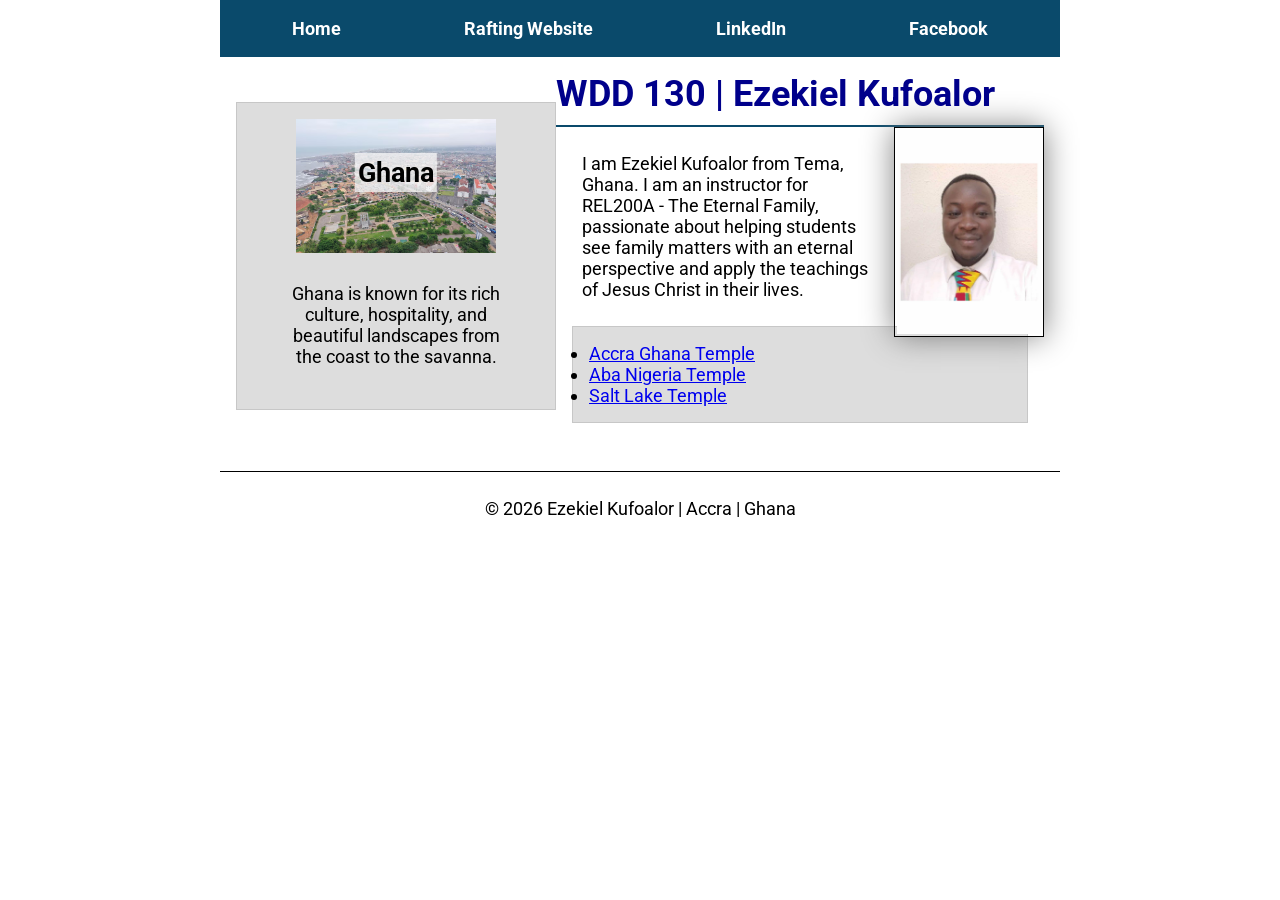
<file: index.html>
<!-- 14 September 2026 -->
<!DOCTYPE html>
<html lang="en-US">
<head>
    <meta charset="UTF-8">
    <meta name="viewport" content="width=device-width, initial-scale=1.0">
    <title>WDD 130 | Ezekiel Kufoalor</title>
    <meta name="description" content="Ezekiel Kufoalor's home page for WDD130 - Web Fundamentals">
    <meta name="author" content="Ezekiel Kufoalor">
    
    <link rel="stylesheet" href="styles/styles.css">
    <link rel="preconnect" href="https://fonts.googleapis.com">
    <link rel="preconnect" href="https://fonts.gstatic.com" crossorigin>
    <link href="https://fonts.googleapis.com/css2?family=Roboto:wght@100..900&display=swap" rel="stylesheet">
</head>
<body>
    <header>
        <nav>
            <a href="#">Home</a>
            <a href="wwr/">Rafting Website</a>
            <a href="https://linkedin.com">LinkedIn</a>
            <a href="https://facebook.com">Facebook</a>
        </nav>
    </header>

    <div class="grid">
        <main>
            <h1>WDD 130 | Ezekiel Kufoalor</h1>
            <img src="images/profile.jpg" alt="Ezekiel Kufoalor profile photo" width="200">
            
            <p>
                I am Ezekiel Kufoalor from Tema, Ghana. I am an instructor for REL200A - The Eternal Family,
                passionate about helping students see family matters with an eternal perspective and
                apply the teachings of Jesus Christ in their lives.
            </p>

            <ul class="box">
                <li><a href="https://www.churchofjesuschrist.org/temples/details/accra-ghana-temple?lang=eng" target="_blank">Accra Ghana Temple</a></li>
                <li><a href="https://www.churchofjesuschrist.org/temples/details/aba-nigeria-temple?lang=eng" target="_blank">Aba Nigeria Temple</a></li>
                <li><a href="https://www.churchofjesuschrist.org/temples/details/salt-lake-temple?lang=eng" target="_blank">Salt Lake Temple</a></li>
            </ul>
        </main>

        <aside class="box">
            <h2>Ghana</h2>
            <img src="images/ghana.jpg" alt="Ghana landscape">
            <p>Ghana is known for its rich culture, hospitality, and beautiful landscapes from the coast to the savanna.</p>
        </aside>
    </div>

    <footer>
        <p>&copy; 2026 Ezekiel Kufoalor | Accra | Ghana</p>
    </footer>
</body>
</html>
</file>
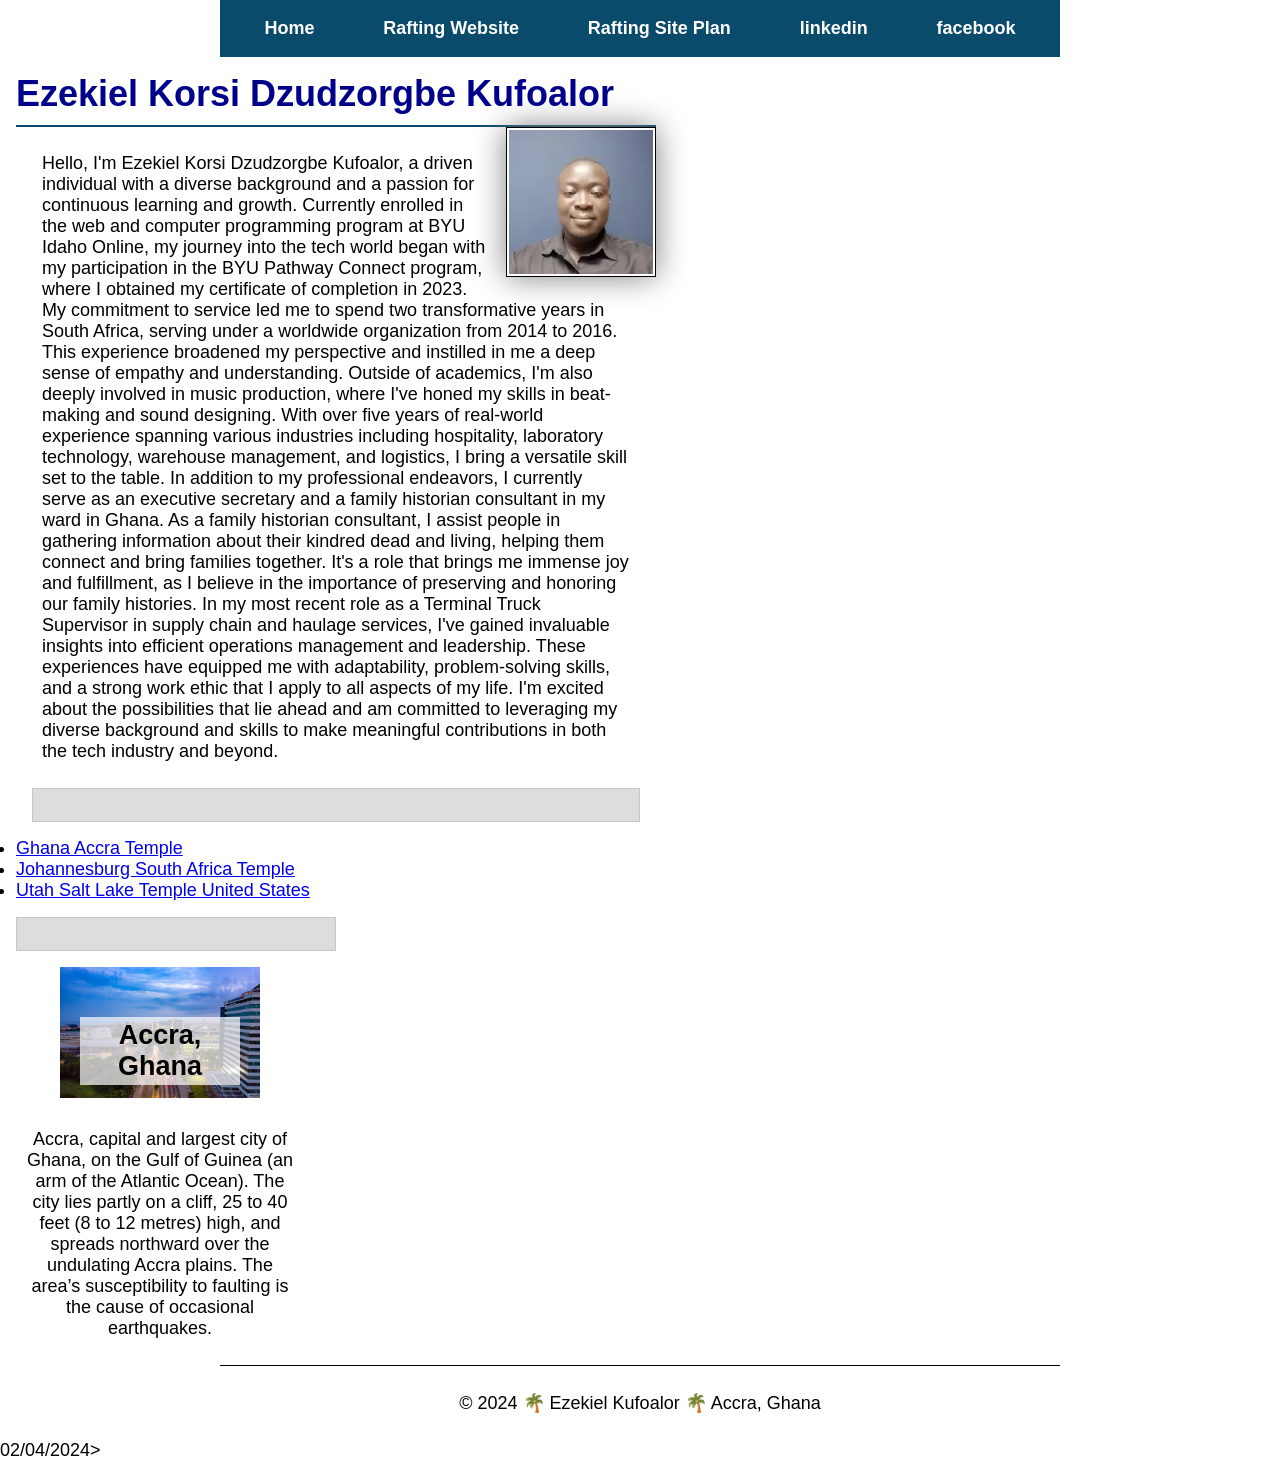
<file: Index2.html>
<!DOCTYPE html>
<html lang="en-US">
  <head>
    <meta charset="utf-8">
    <meta name="viewport" content="width=device-width,initial-scale=1.0">
    <title>Ezekiel Kufoalor | WDD 130</title>
    <meta name="description" content="Ezekiel Kufoalor, WDD 130, Basic homepage Enhancement.html">
    <meta name="author" content="EZekiel Kufoalor">
    <link rel="stylesheet" href="styles/styles.css">
  </head>
  <body>
    <header>
      <nav>
        <a href="#">Home</a>
        <a href="wwr/">Rafting Website</a>
        <a href="wwr/site-plan-rafting.html">Rafting Site Plan</a>
        <a href="https://linkedin.com">linkedin</a>
        <a href="http://facebook.com">facebook</a>
      </nav>
    </header>
    <main>
      <h1> Ezekiel Korsi Dzudzorgbe Kufoalor</h1>
      <img src="images\me.webp" alt="Ezekiel Kufoalor" width="200">
      <p>Hello, I'm Ezekiel Korsi Dzudzorgbe Kufoalor, a driven individual with a diverse background and a passion for continuous learning and growth. Currently enrolled in the web and computer programming program at BYU Idaho Online, my journey into the tech world began with my participation in the BYU Pathway Connect program, where I obtained my certificate of completion in 2023.
        My commitment to service led me to spend two transformative years in South Africa, serving under a worldwide organization from 2014 to 2016. This experience broadened my perspective and instilled in me a deep sense of empathy and understanding.
        Outside of academics, I'm also deeply involved in music production, where I've honed my skills in beat-making and sound designing. With over five years of real-world experience spanning various industries including hospitality, laboratory technology, warehouse management, and logistics, I bring a versatile skill set to the table.
        In addition to my professional endeavors, I currently serve as an executive secretary and a family historian consultant in my ward in Ghana. As a family historian consultant, I assist people in gathering information about their kindred dead and living, helping them connect and bring families together. It's a role that brings me immense joy and fulfillment, as I believe in the importance of preserving and honoring our family histories.
        In my most recent role as a Terminal Truck Supervisor in supply chain and haulage services, I've gained invaluable insights into efficient operations management and leadership. These experiences have equipped me with adaptability, problem-solving skills, and a strong work ethic that I apply to all aspects of my life.
        I'm excited about the possibilities that lie ahead and am committed to leveraging my diverse background and skills to make meaningful contributions in both the tech industry and beyond.</p>
        <ul class="box"></ul>
        <ul>
          <li><a href="https://www.churchofjesuschrist.org/temples/details/accra-ghana-temple?lang=eng" target="_blank">Ghana Accra Temple</a></li>
          <li><a href="https://www.churchofjesuschrist.org/temples/details/johannesburg-south-africa-temple?lang=eng"target="_blank">Johannesburg South Africa Temple</a></li>
          <li><a href="https://www.churchofjesuschrist.org/temples/details/salt-lake-temple?lang=eng"target="_blank">Utah Salt Lake Temple United States</a></li>
        </ul>
    </main>
    <aside class="box">

    </aside>
    <aside>
      <h2>Accra, Ghana</h2>
      <img src="wwr\images\accra.jpg" alt="accra city">
      <p>Accra, capital and largest city of Ghana, on the Gulf of Guinea (an arm of the Atlantic Ocean). The city lies partly on a cliff, 25 to 40 feet (8 to 12 metres) high, and spreads northward over the undulating Accra plains. The area’s susceptibility to faulting is the cause of occasional earthquakes.</p>
    </aside>
    <footer>
      <p>&copy; 2024 🌴 Ezekiel Kufoalor 🌴 Accra, Ghana</p>
    </footer>
  </body>
  <date>02/04/2024></date>
</html>
</file>
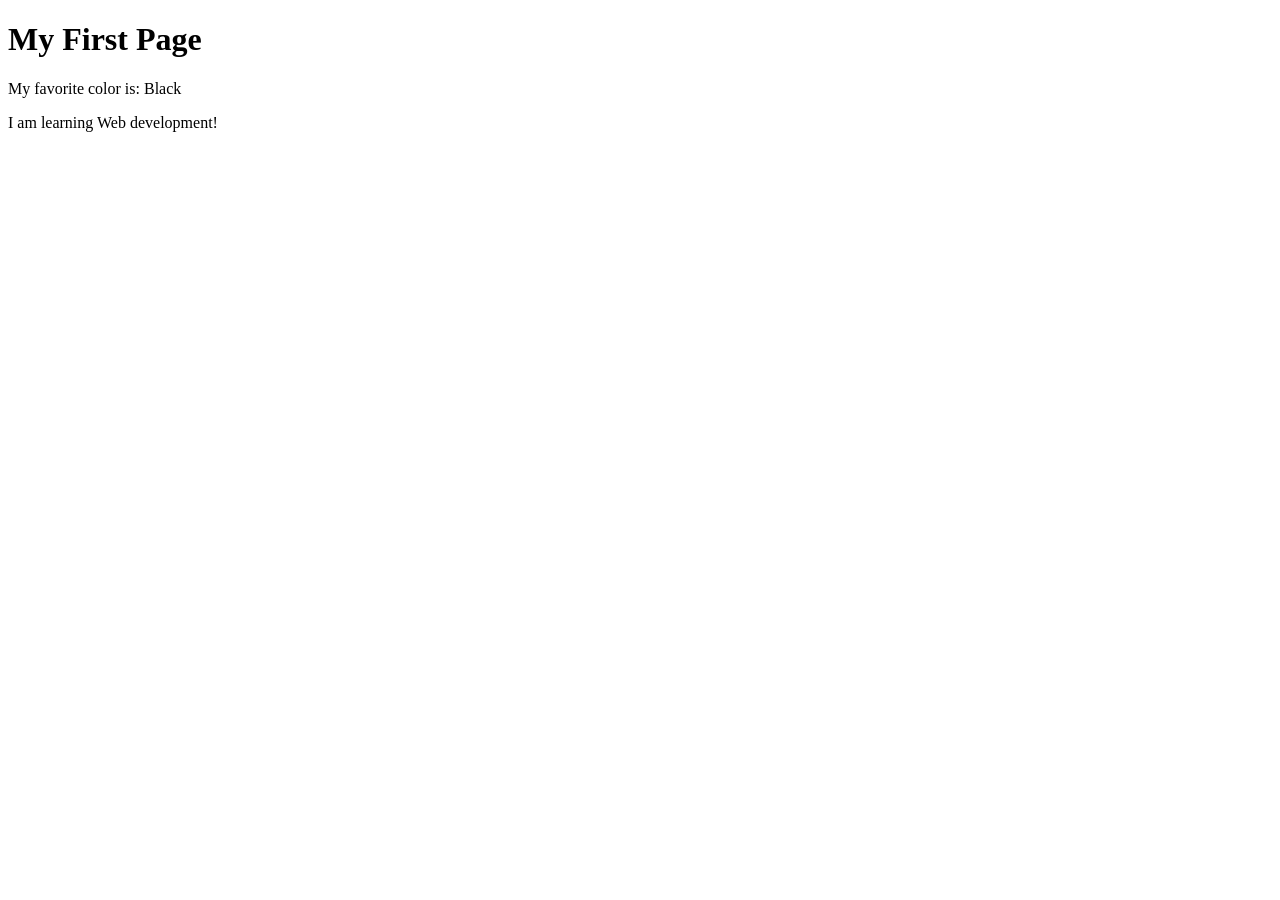
<file: week01/first-page.html>
<!DOCTYPE html>
<html lang="en">
<head>
    <meta charset="UTF-8">
    <meta name="viewport" content="width=device-width, initial-scale=1.0">
    <title>My First Page</title>
</head>
<body>
    <h1>My First Page</h1>
    <p>My favorite color is: Black</p>
    <p>I am learning Web development!</p>
</body>
</html>
</file>
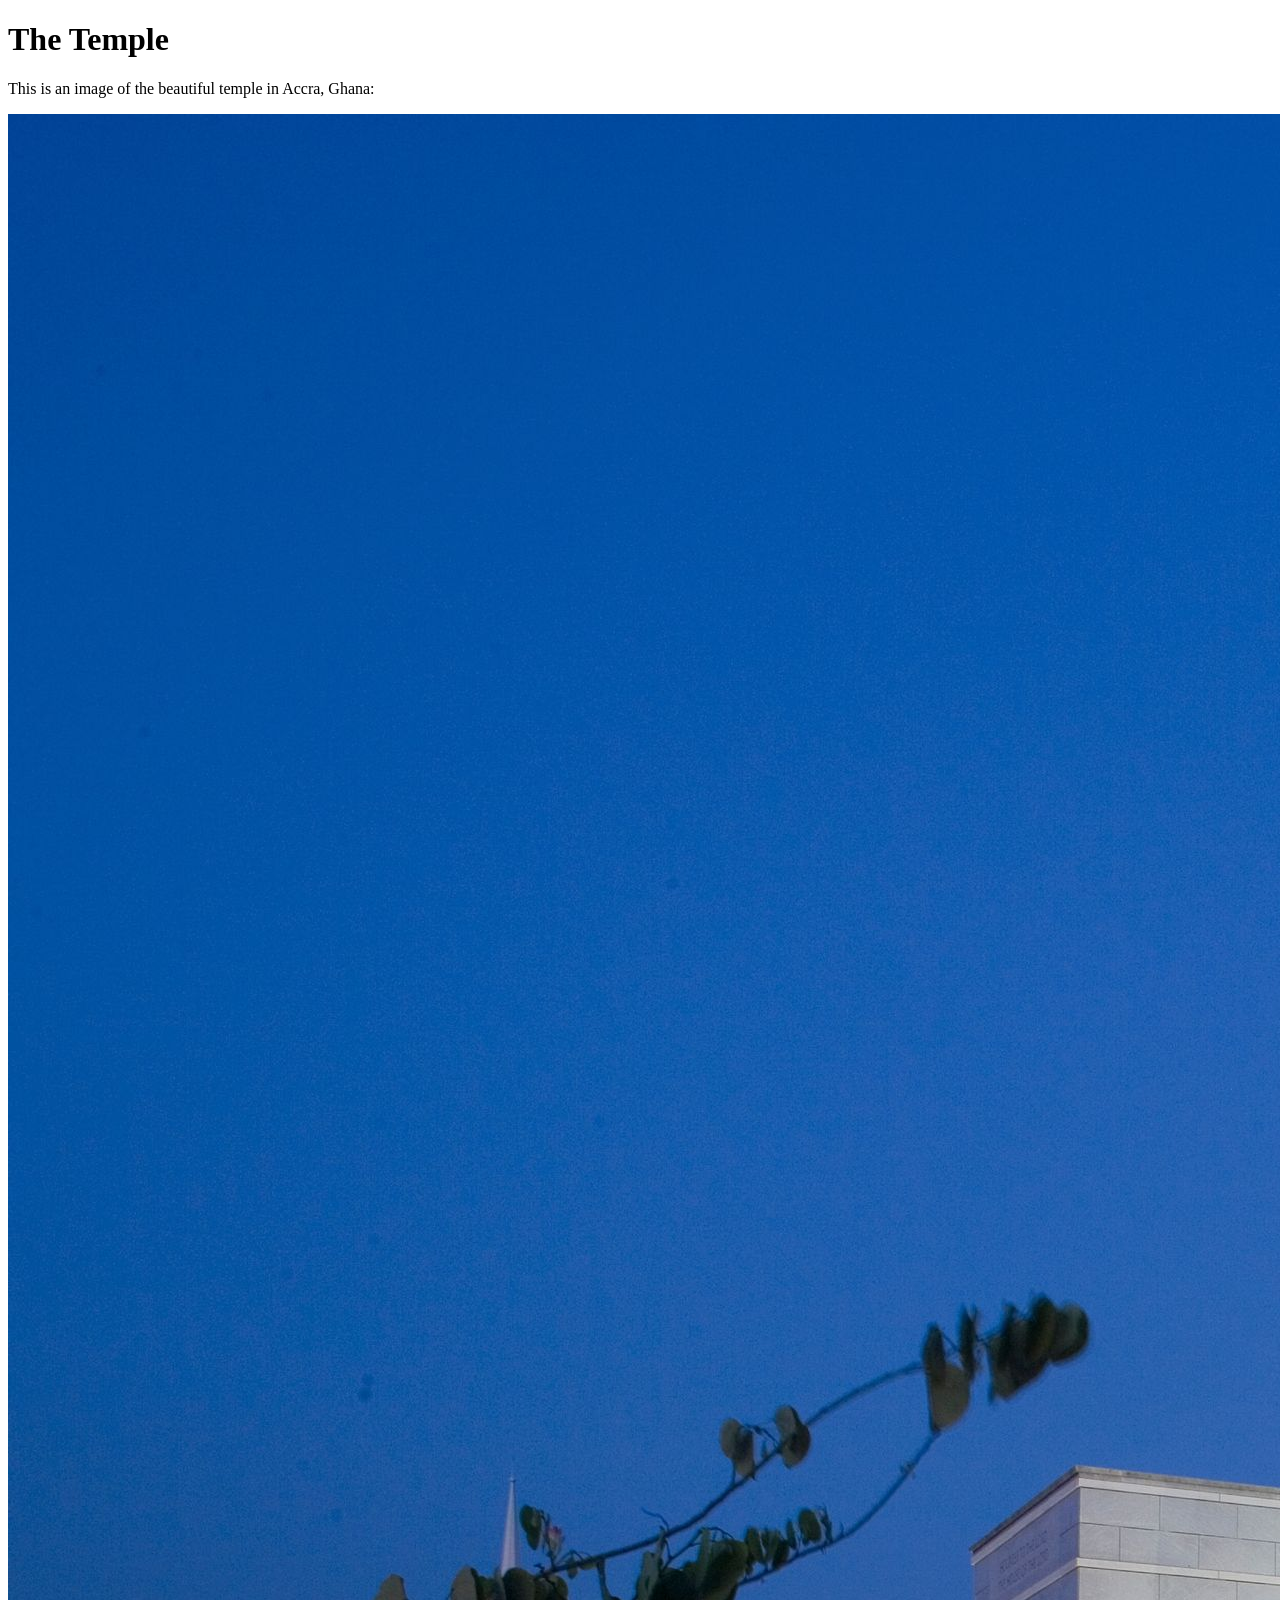
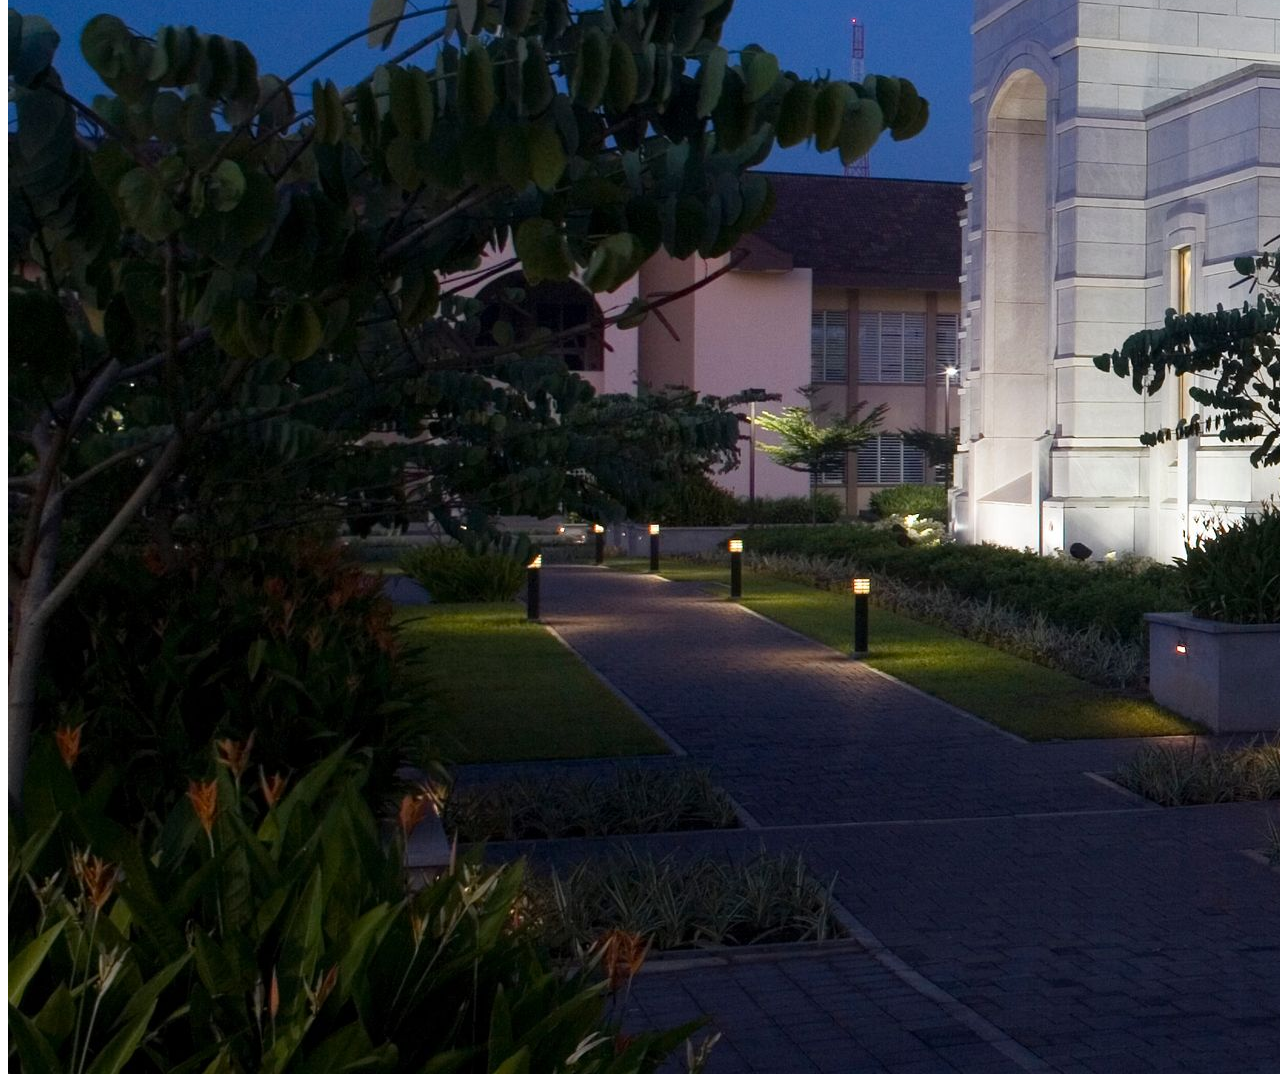
<file: week01/images.html>
<!DOCTYPE html>
<html lang="en">
<head>
    <meta charset="UTF-8">
    <meta name="viewport" content="width=device-width, initial-scale=1.0">
    <title>Temple Image</title>
</head>
<body>
    <h1>The Temple</h1>
    <p>This is an image of the beautiful temple in Accra, Ghana:</p>
    <img src="images/temple-large.jpeg" alt="The Accra Ghana Temple">
    
</body>
</html>
</file>
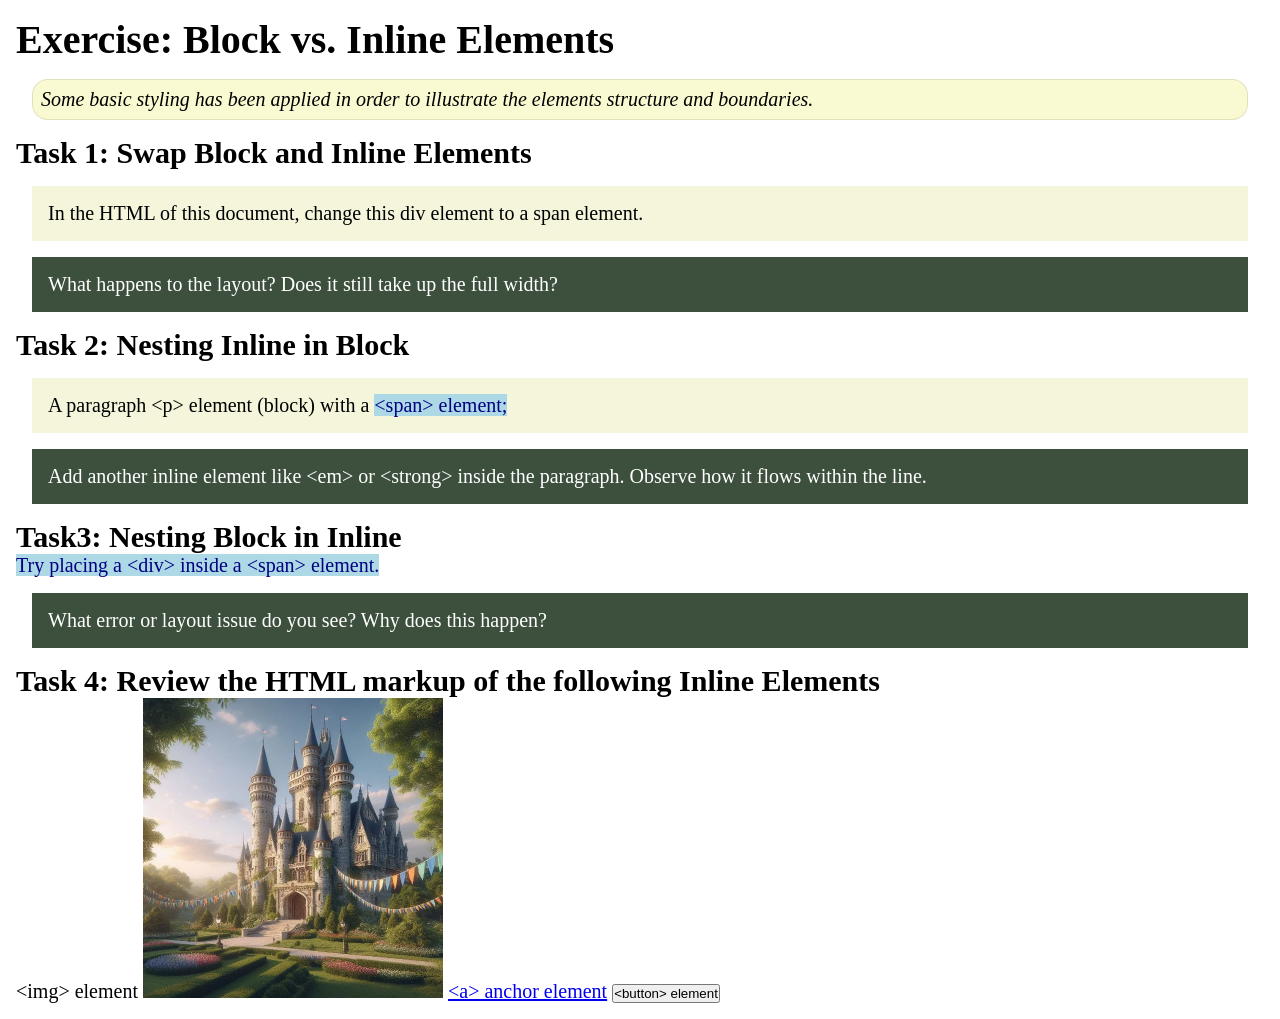
<file: week02/block-vs-inline.html>
<!DOCTYPE html>
<html lang="en">

<head>
    <meta charset="UTF-8">
    <meta name="viewport" content="width=device-width, initial-scale=1.0">
    <title>Exercise: Block vs. Inline Elements</title>
    <link rel="stylesheet" href="styles/block-vs-inline.css">
</head>

<body>
    <main>
        <h1>Exercise: Block vs. Inline Elements</h1>
        <p class="note">Some basic styling has been applied in order to illustrate the elements structure and
            boundaries.</p>

        <h2>Task 1: Swap Block and Inline Elements</h2>
        <div>In the HTML of this document, change this div element to a span element.</div>

        <p class="question">What happens to the layout? Does it still take up the full width?</p>

        <h2>Task 2: Nesting Inline in Block</h2>
        <p>A paragraph &lt;p&gt; element (block) with a <span>&lt;span&gt; element;</span></p>
        <p class="question">Add another inline element like &lt;em&gt; or &lt;strong&gt; inside the paragraph. Observe
            how it flows within the line.</p>

        <h2>Task3: Nesting Block in Inline</h2>
        <span>Try placing a &lt;div&gt; inside a &lt;span&gt; element.</span>
            <p class="question">What error or layout issue do you see? Why does this happen?</p>


            <h2>Task 4: Review the HTML markup of the following Inline Elements</h2>
        &lt;img&gt; element
        <img src="images/castle.webp" alt="placeholder image (images are inline)" width="300" height="300">
        <a href="https://churchofjesuschrist.org">&lt;a&gt; anchor element</a>
        <button type="button">&lt;button&gt; element</button>
    </main>
</body>

</html>
</file>
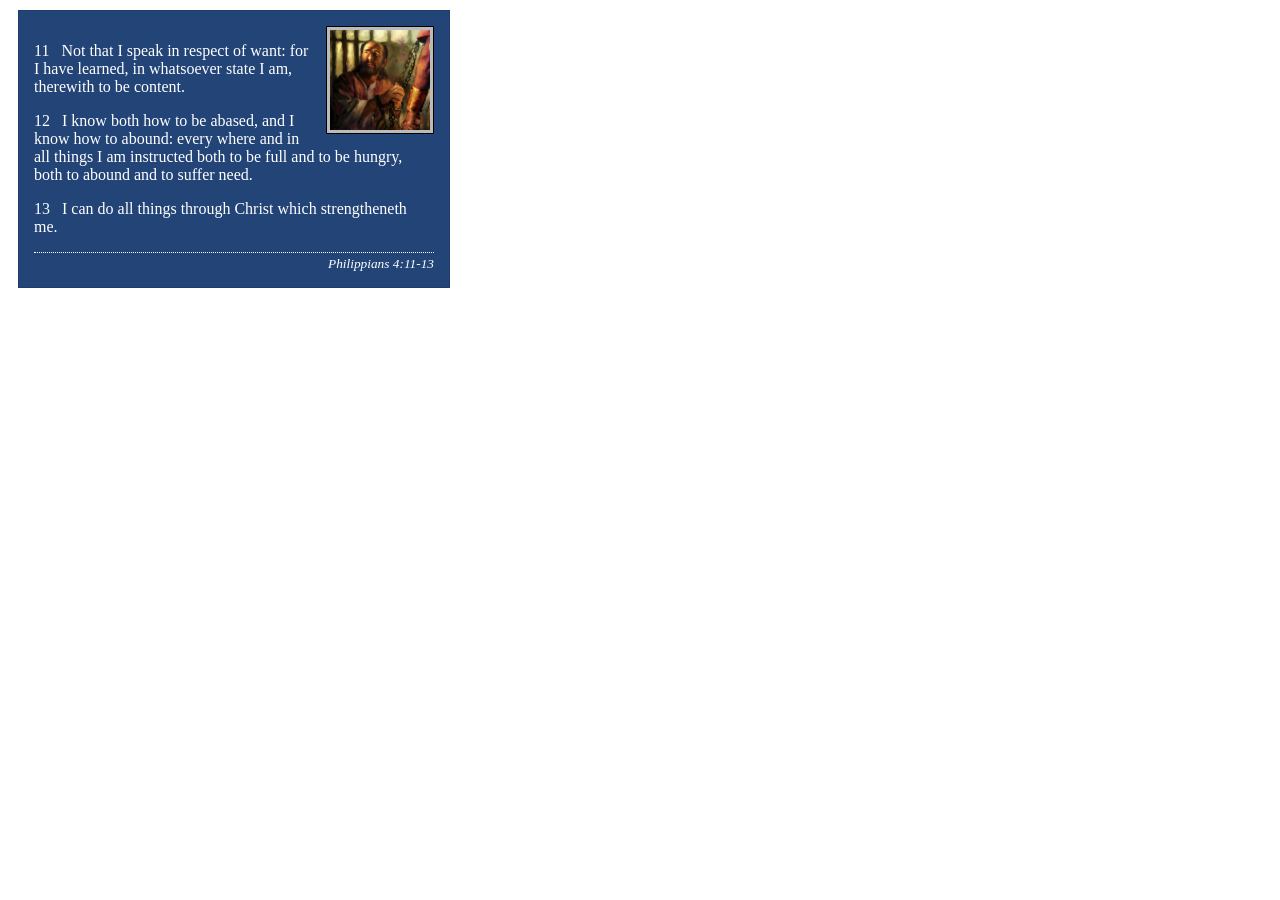
<file: week02/box-model-solution.html>
<!DOCTYPE html>
<html lang="en">
<head>
    <meta charset="UTF-8">
    <meta name="viewport" content="width=device-width, initial-scale=1.0">
    <title>Box Model Activity</title>
    <link rel="stylesheet" href="styles/box-model-solution.css">
</head>
<body>
    <main>
        <div class="callout">
            <img src="images/apostle-paul-imprisoned.webp" alt="Paul the Apostle - Imprisoned in Rome" width="200" height="200">
            <blockquote>
                <p>11 &nbsp; Not that I speak in respect of want: for I have learned, in whatsoever state I am, therewith to be content.</p>
                <p>12 &nbsp; I know both how to be abased, and I know how to abound: every where and in all things I am instructed both to be full and to be hungry, both to abound and to suffer need.</p>
                <p>13 &nbsp; I can do all things through Christ which strengtheneth me.</p>
            </blockquote>
            <cite>Philippians 4:11-13</cite>
        </div>
    </main>
</body>
</html>
</file>
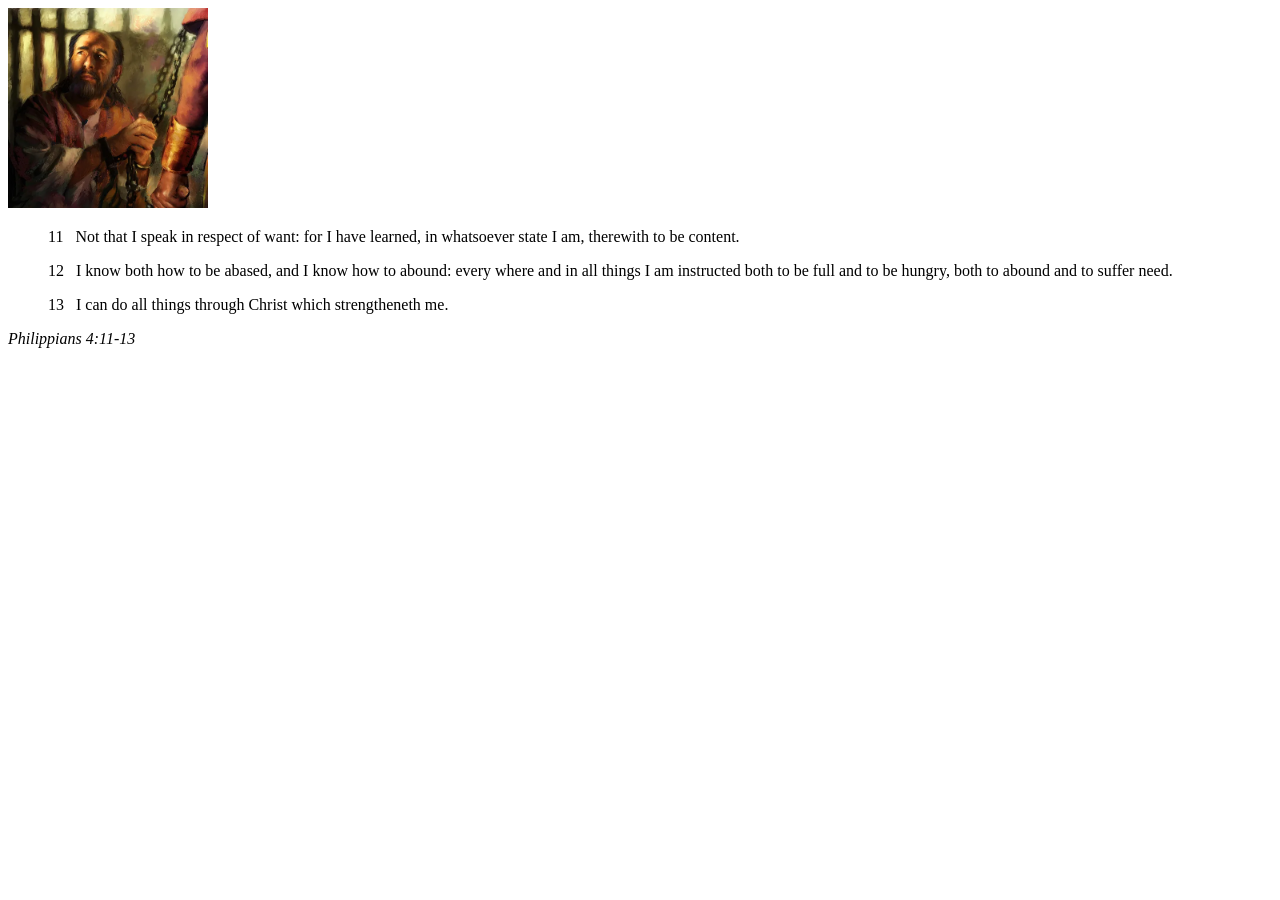
<file: week02/box-model.html>
<!DOCTYPE html>
<html lang="en">
<head>
    <meta charset="UTF-8">
    <meta name="viewport" content="width=device-width, initial-scale=1.0">
    <title>Box Model Activity</title>
</head>
<body>
    <main>
        <div class="callout">
            <img src="images/apostle-paul-imprisoned.webp" alt="Paul the Apostle - Imprisoned in Rome" width="200" height="200">
            <blockquote>
                <p>11 &nbsp; Not that I speak in respect of want: for I have learned, in whatsoever state I am, therewith to be content.</p>
                <p>12 &nbsp; I know both how to be abased, and I know how to abound: every where and in all things I am instructed both to be full and to be hungry, both to abound and to suffer need.</p>
                <p>13 &nbsp; I can do all things through Christ which strengtheneth me.</p>
            </blockquote>
            <cite>Philippians 4:11-13</cite>
        </div>
    </main>
</body>
</html>
</file>
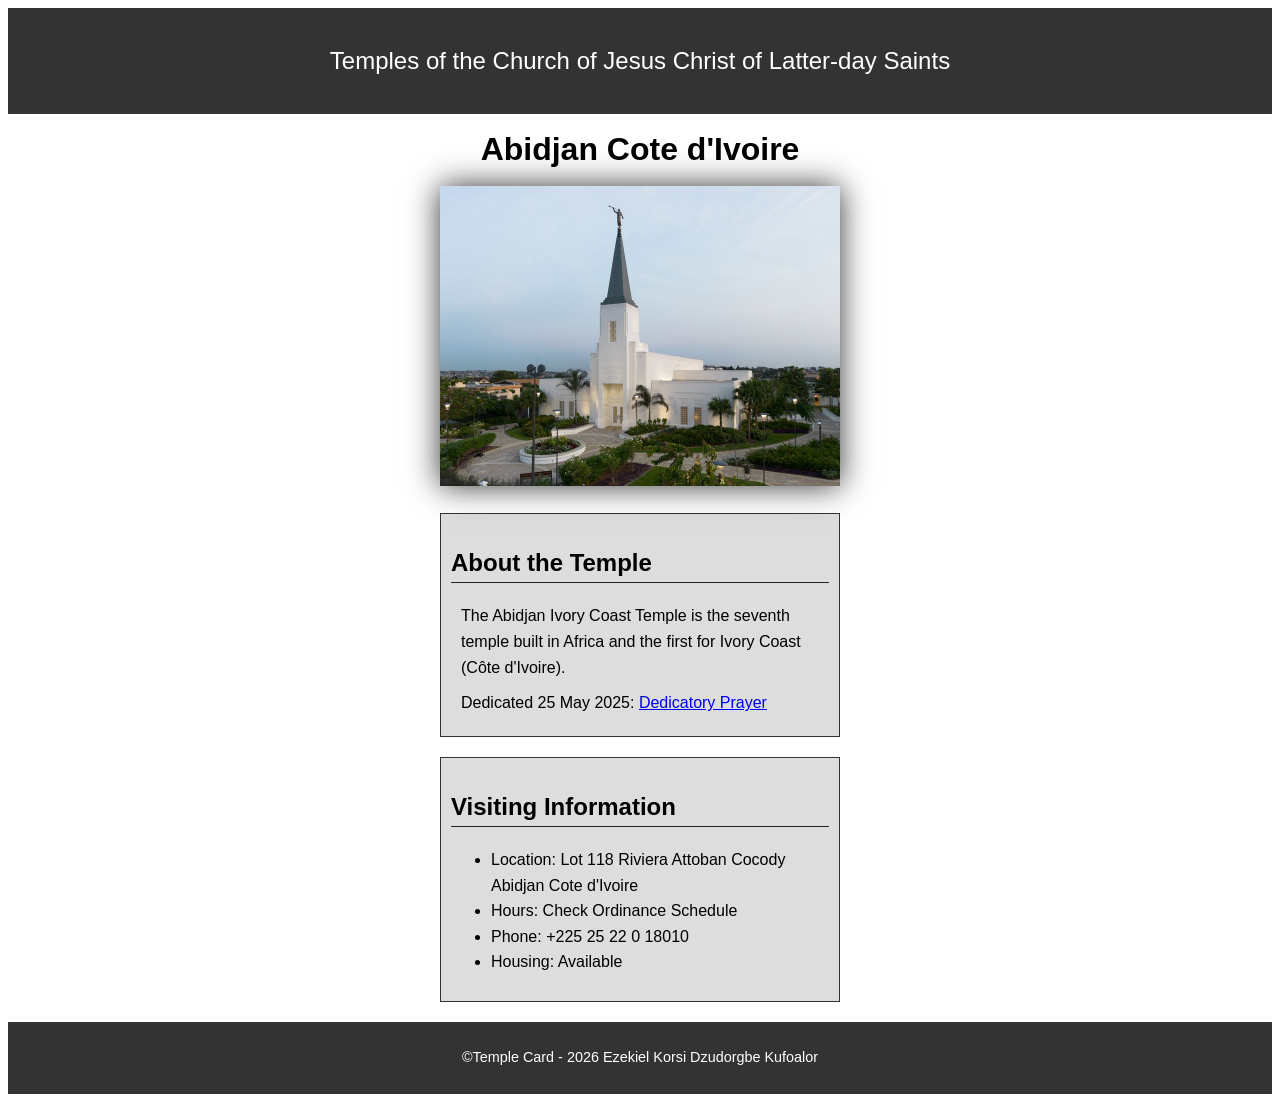
<file: week02/temple.html>
<!DOCTYPE html>
<html lang="en">

<head>
    <meta charset="UTF-8">
    <meta name="viewport" content="width=device-width, initial-scale=1.0">
    <title>Temple Card - Abidjan Cote d'Ivoire</title>
    <link rel="stylesheet" href="styles/temples.css">
</head>

<body>
    <header>
        <p>Temples of the Church of Jesus Christ of Latter-day Saints</p>
    </header>
    <main>
        <h1>Abidjan Cote d'Ivoire</h1>
        <picture>
            <img src=" images/abidjan-ivory-coast.jpeg" alt="Abidjan Cote d'Ivoire Temple">
        </picture>
        <section>
            <h2>About the Temple</h2>
            <p>The Abidjan Ivory Coast Temple is the seventh temple built in Africa and the first
                for Ivory Coast (Côte
                d'Ivoire).</p>
            <p>Dedicated 25 May 2025: <a
                  href="https://www.churchofjesuschrist.org/temples/dedicatory-prayer/abidjan-ivory-coast-temple/2025-05-25?lang=eng"
                  target="_blank" rel="noopener noreferrer">Dedicatory Prayer</a></p>
        </section>
        <section>
            <h2>Visiting Information</h2>
            <ul>
                <li>Location: Lot 118 Riviera Attoban Cocody Abidjan Cote d'Ivoire</li>
                <li>Hours: Check Ordinance Schedule</li>
                <li>Phone: +225 25 22 0 18010</li>
                <li>Housing: Available</li>
            </ul>
        </section>
    </main>
    <footer>
        <p>&copy;Temple Card - 2026 Ezekiel Korsi Dzudorgbe Kufoalor</p>
    </footer>
</body>

</html>
</file>
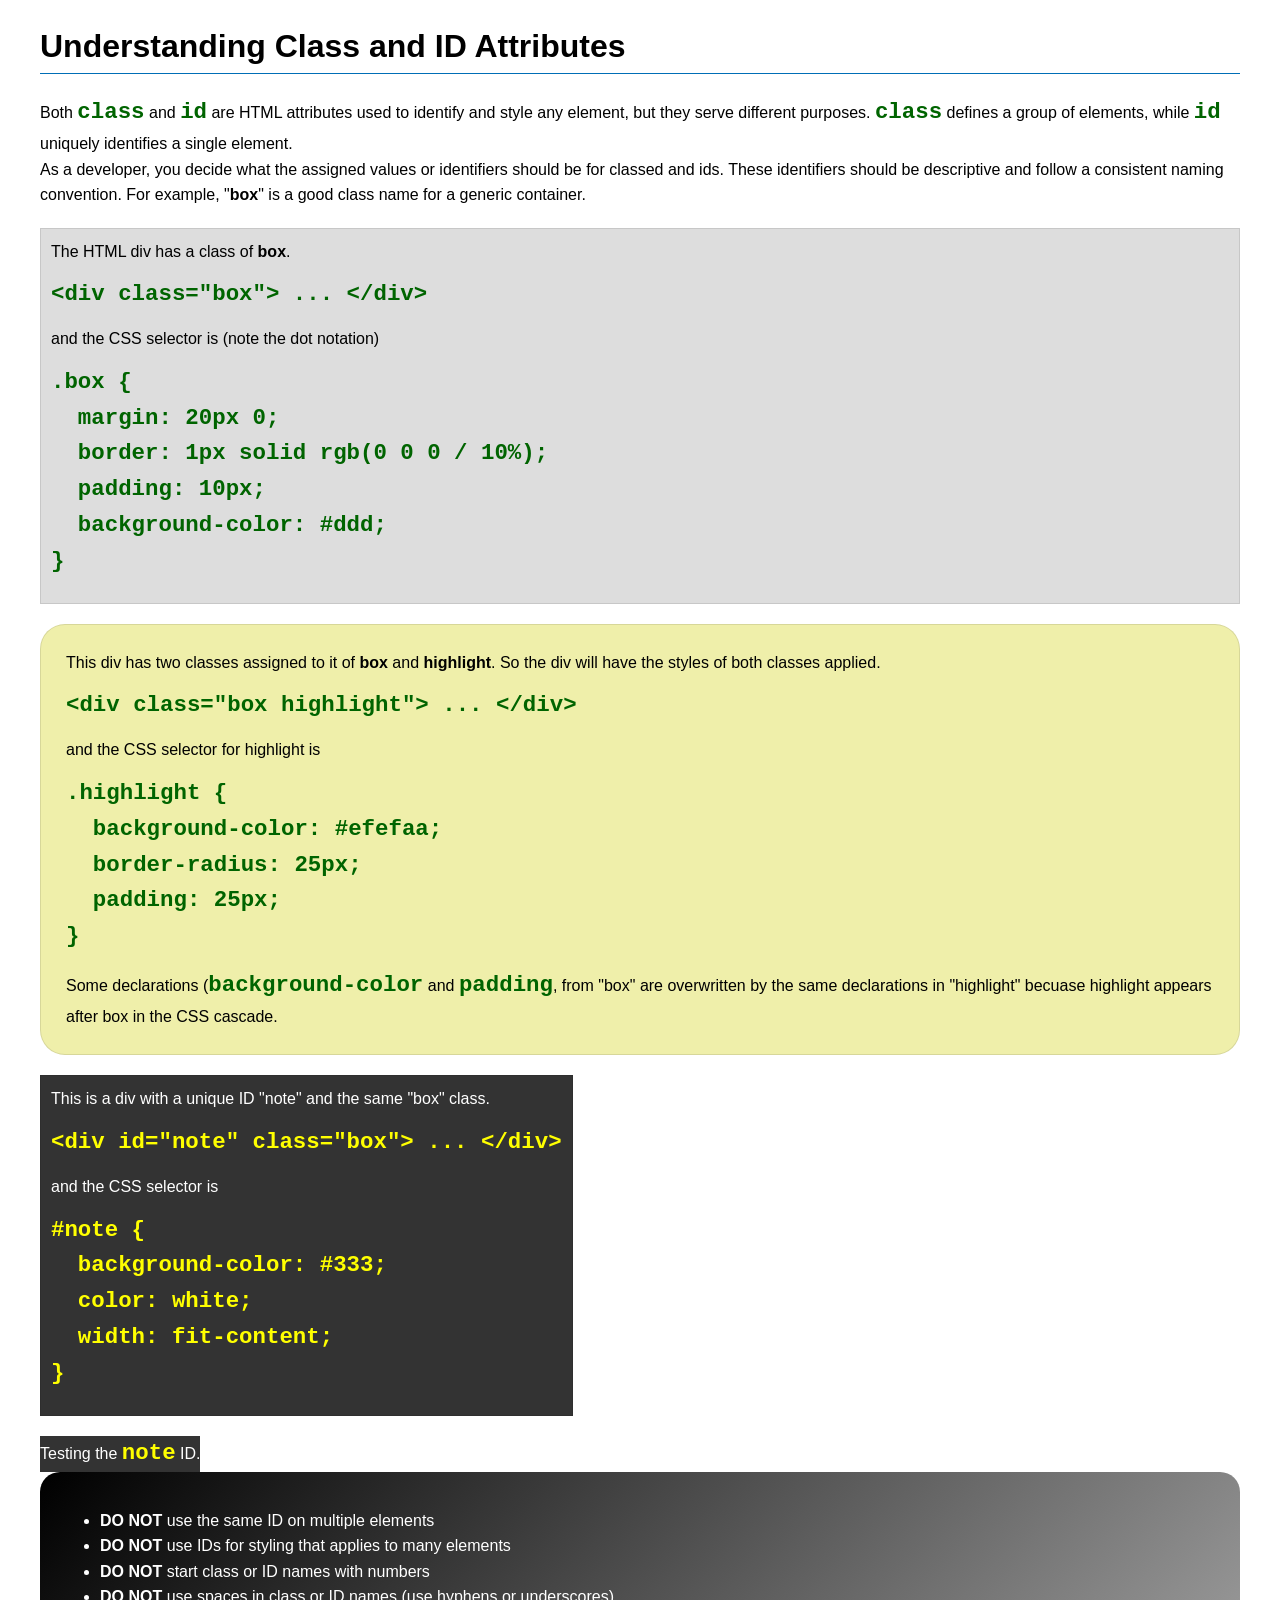
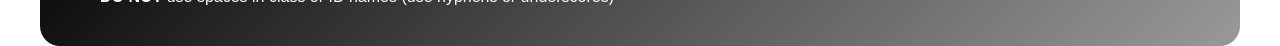
<file: week03/class-and-id.html>
<!DOCTYPE html>
<html lang="en">

<head>
    <meta charset="UTF-8">
    <meta name="viewport" content="width=device-width, initial-scale=1.0">
    <title>Class vs ID Attributes</title>
    <link rel="stylesheet" href="styles/class-and-id.css">
</head>

<body>
    <h1>Understanding Class and ID Attributes</h1>
    <p>Both <code>class</code> and <code>id</code> are HTML attributes used to identify and style any element, but they
        serve different purposes. <code>class</code> defines a group of elements, while <code>id</code> uniquely
        identifies a single element.</p>
    <p>As a developer, you decide what the assigned values or identifiers should be for classed and ids. These
        identifiers should be
        descriptive and follow a consistent naming convention. For example, "<strong>box</strong>" is a good class name
        for a generic container.</p>
    <div class="box">
        <p>The HTML div has a class of <strong>box</strong>.</p>
        <pre><code class="html">&lt;div class="box"&gt; ... &lt;/div&gt;</code></pre>
        and the CSS selector is (note the dot notation)
        <pre><code class="css">.box {
  margin: 20px 0;
  border: 1px solid rgb(0 0 0 / 10%);
  padding: 10px;
  background-color: #ddd; 
}</code></pre>
    </div>

    <div class="box highlight">
        <p>This div has two classes assigned to it of <strong>box</strong> and <strong>highlight</strong>. So the div
            will have the styles of both classes applied.</p>
        <pre><code class="html">&lt;div class="box highlight"&gt; ... &lt;/div&gt;</code></pre>
        and the CSS selector for highlight is
        <pre><code class="css">.highlight {
  background-color: #efefaa;
  border-radius: 25px;
  padding: 25px;
}</code></pre>
<p>Some declarations (<code>background-color</code> and <code>padding</code>, from "box" are overwritten by the same declarations in "highlight" becuase highlight appears after box in the CSS cascade.</p>
    </div>

    <div id="note" class="box">
        <p>This is a div with a unique ID "note" and the same "box" class.</p>
        <pre><code class="html">&lt;div id="note" class="box"&gt; ... &lt;/div&gt;</code></pre>
        and the CSS selector is
        <pre><code class="css">#note {
  background-color: #333;
  color: white;
  width: fit-content;
}</code></pre>
    </div>

    <div id="note">
        <p>Testing the <code>note</code> ID.</p>
    </div>

    <section id="best-practice">
        <ul>
            <li><strong>DO NOT</strong> use the same ID on multiple elements</li>
            <li><strong>DO NOT</strong> use IDs for styling that applies to many elements</li>
            <li><strong>DO NOT</strong> start class or ID names with numbers</li>
            <li><strong>DO NOT</strong> use spaces in class or ID names (use hyphens or underscores)</li>
        </ul>
    </section>




</body>

</html>
</file>
<file: styles/styles.css>
/* 1. Reset */
* {
    margin: 0;
    padding: 0;
    box-sizing: border-box;
}

/* 2. Page Layout - W04 Requirement */
body {
    font-family: "Roboto", sans-serif;
    font-size: 18px;
}

header, .grid, footer {
    max-width: 840px;
    margin: 0 auto;
}

/* 3. Navigation - Flexbox */
nav {
    display: flex;
    justify-content: space-around;
    align-items: center;
    background-color: #0a4a6b;
    padding: 10px;
}

nav a {
    display: block;
    padding: 0.5rem;
    text-decoration: none;
    color: white;
    font-weight: 700;
}

/* 4. Headings */
h1 {
    color: darkblue;
    border-bottom: 2px solid #0a4a6b;
    padding-bottom: 10px;
}

p {
    margin: 1rem;
    padding: 10px;
}

/* 5. Grid Layout - W04 Requirement */
.grid {
    display: grid;
    align-items: center;
    grid-template-columns: 20rem 1fr;
}

main {
    grid-column: 2/3;
    margin: 1rem;
    max-width: 640px;
}

main img {
    width: 150px;
    height: auto;
    border: 1px solid black;
    padding: 2px;
    box-shadow: 0 0 30px gray;
    float: right;
    margin: 0 0 1rem 1rem;
}

/* 6. Aside */
aside {
    width: 20rem;
    text-align: center;
    position: relative;
    grid-column: 1/2;
    grid-row: 1/2;
}

aside img {
    width: 200px;
    height: auto;
}

aside h2 {
    position: absolute;
    top: 50px;
    left: 50%;
    transform: translateX(-50%);
    background-color: rgba(255, 255, 255, 0.7);
    padding: 0.2rem;
}

/* 7. Class Selectors */
.box {
    margin: 1rem;
    border: 1px solid rgba(0, 0, 0, .1);
    padding: 1rem;
    background-color: #ddd;
    color: #000;
}

footer {
    margin-top: 1rem;
    border-top: 1px solid #000;
    text-align: center;
}
</file>
<file: week02/styles/block-vs-inline.css>
* {
    margin: 0;
    padding: 0;
}

body {
    font-size: 20px;
    margin: 1rem;
}

p,
div {
    background-color: beige;
    margin: 1rem;
    padding: 1rem;
}

span {
    color: navy;
    background-color: lightblue;
}

code {
    margin: 0;
    padding: 0;
    color: green;
    font-size: 1.2rem;
}

.note {
    font-style: italic;
    background-color: lightgoldenrodyellow;
    border-radius: 1rem;
    border: 1px solid rgb(0 0 0 / 10%);
    margin: 1rem;
    padding: .5rem;
}

.question {
    background-color: #3d503d;
    color: #fff;
}
</file>
<file: week02/styles/box-model-solution.css>
.callout {
    max-width: 400px;
    margin: 10px;
    border: 1px solid rgba(0, 0, 0, .1);
    padding: 15px;
    background-color: #247;
    color: #fff;
}

.callout img {
    float: right;
    margin: 0 0 10px 15px;
    border: 1px solid #000;
    padding: 3px;
    background-color: #bbb;
    width: 100px;
    height: auto;

}

blockquote {
    margin: 0;
}

cite {
    display: block;
    border-top: 1px dotted #fff;
    padding-top: 3px;
    text-align: right;
    font-size: smaller;
}
</file>
<file: week02/styles/temples.css>
header {
    background-color: #333;
    color: #fff;
    margin: 0;
    padding: 10px;
    text-align: center;
    font-size: 1.5rem;
}

body {
    font-family: Arial, Helvetica, sans-serif;
    line-height: 1.6;
}

header,
footer {
    background-color: #333;
    color: #fff;
    padding: 10px;
    text-align: center;
}

main {
    width: 400px;
    margin: 0 auto;
}

h1 {
    margin: 10px;
    text-align: center;
}

h2 {
    border-bottom: 1px solid #222;
}

img {
    width: 100%;
    height: auto;
    box-shadow: 0 0 30px #333;
}

section {
    margin: 20px 0;
    border: 1px solid #333;
    padding: 10px;
    background-color: #ddd;
}

section p {
    margin: 10px;
}

footer {
    font-size: 0.9rem;
}
</file>
<file: week03/styles/class-and-id.css>
body {
    font-family: Arial, sans-serif;
    line-height: 1.6;
    margin: 0;
    padding: 0 40px;
}

h1 {
    border-bottom: 1px solid rgb(0 110 182);
    padding-bottom: 0;
}



p {
    margin: 0;
}

code {
    color: darkgreen;
    font-weight: 700;
    font-size: 1.4rem;
}

/* Class examples - can be reused */

.box {
    margin: 20px 0;
    border: 1px solid rgb(0 0 0 / 10%);
    padding: 10px;
    background-color: #ddd; /* this is shorthand for #dddddd */
}

.highlight {
    background-color: #efefaa;
    border-radius: 25px;
    padding: 25px;
}

/* ID examples - should be unique */

#note {
    background-color: #333;
    color: white;
    width: fit-content;
}

#note code {
    color: yellow;
}

#best-practice {
    background: linear-gradient(135deg, #000 0%, #999 100%);
    color: white;
    border-radius: 20px;
    padding: 20px
}
</file>
